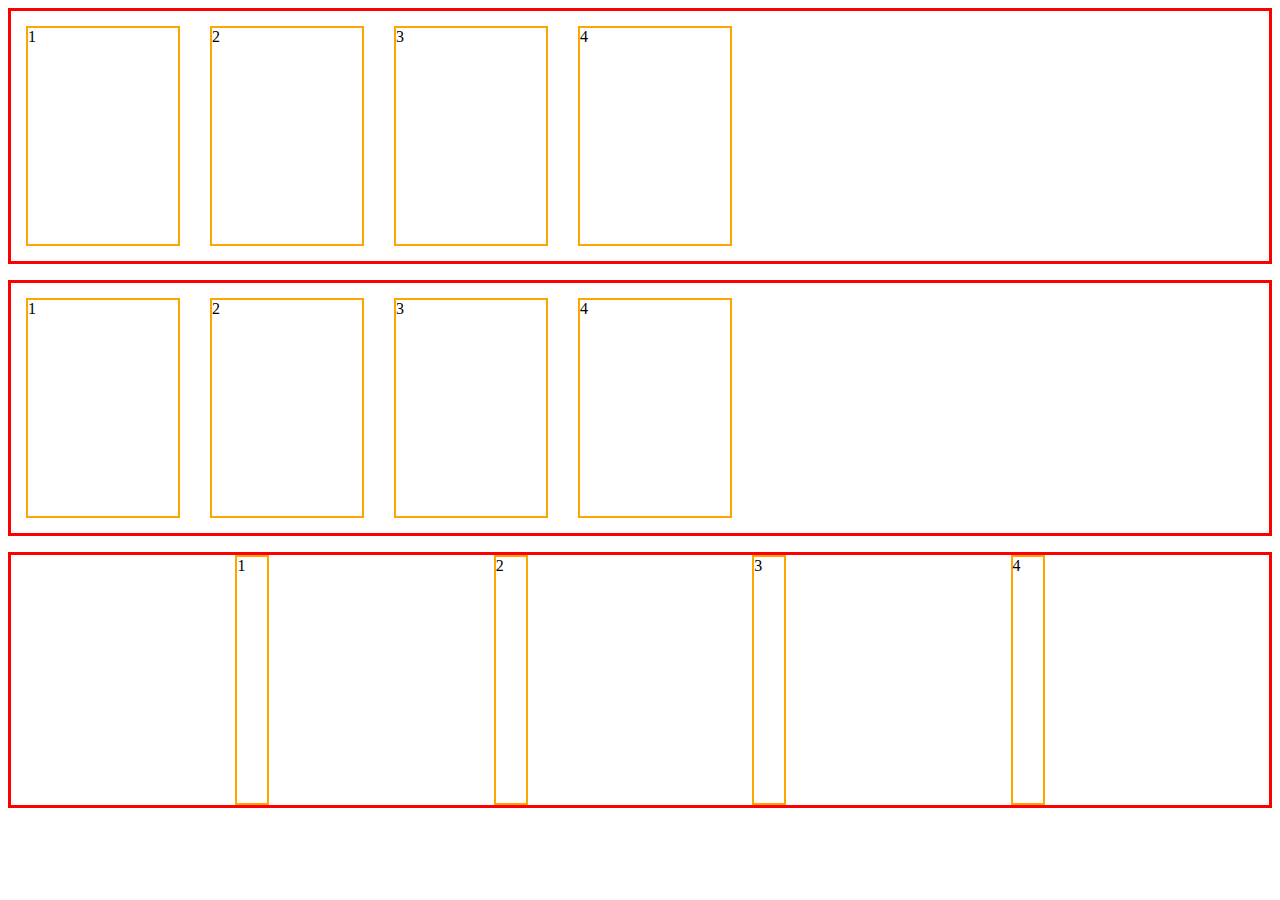
<file: 01-Flexbox/index.html>
<!DOCTYPE html>
<html lang="pt-br">
<head>
    <meta charset="UTF-8">
    <meta name="viewport" content="width=device-width, initial-scale=1.0">
    <title>Fontend</title>
    <link rel="stylesheet" href="style.css">
</head>
<body>
    <div class="flexbox">
        <div class="div1">1</div>
        <div class="div2">2</div>
        <div class="div3">3</div>
        <div class="div4">4</div>
    </div>

    <div class="flexbox flex-container1">
        <div class="div1">1</div>
        <div class="div2">2</div>
        <div class="div3">3</div>
        <div class="div4">4</div>
    </div>

    <div class="flexbox flex-container2">
        <div class="div1">1</div>
        <div class="div2">2</div>
        <div class="div3">3</div>
        <div class="div4">4</div>
    </div>
</body>
</html>
</file>
<file: 01-Flexbox/style.css>
.flexbox{
    height: 250px;
    border:3px solid red;
    display: flex;
    margin-bottom: 16px;
}
.flexbox div{
    border: 2px solid orange;
    width: 150px;
    margin: 15px;
}

/***************************************************************************************/

.flex-container1{
    /* flex-wrap: wrap; se o componente filho não couber no container pai ele cai */
    /* flex-wrap: nowrap; Já é o padrão */
    /* flex-direction: row; já é o padrão */
    /* flex-direction: column; Altera a direção do flexbox para vertical */
    /* flex-direction: row-reverse; inverte a ordem e a direção */
    flex-wrap: wrap;
    flex-direction: row;
}

/***************************************************************************************/

.flex-container2{
    /* justify-content: start; já é o padrão */
    /* justify-content: end; alinha o conteúdo à direita */
    /* justify-content: center; centralizar o conteúdo */
    /* justify-content: space-around; */
    /* justify-content: space-between; */
    justify-content: space-evenly; /*parecido com o space-around mas com os espaços mais parecidos*/
}
.flex-container2 div{
    width: 30px;
    margin: 0;
}

11min51
</file>
